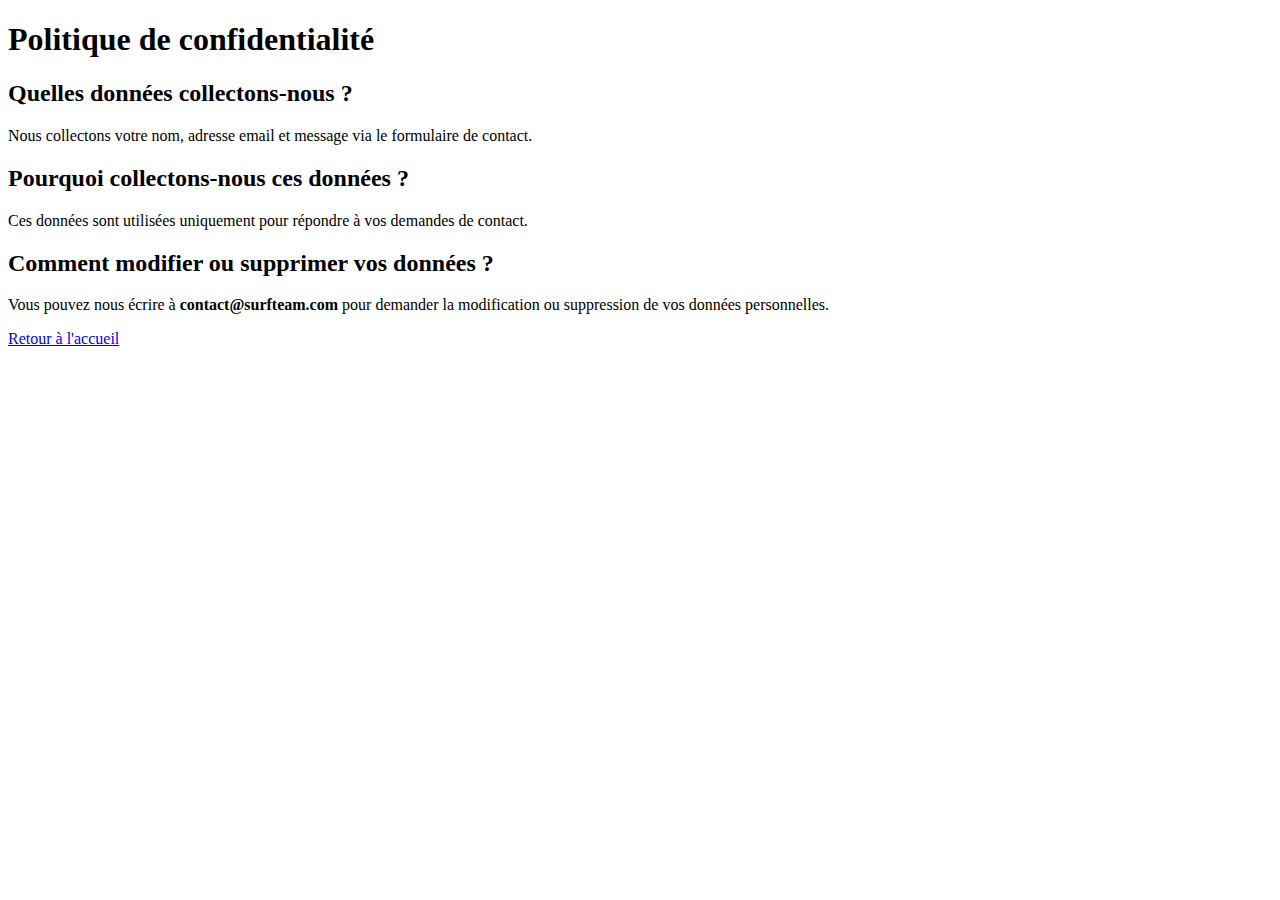
<file: confidentialite.html>
<!DOCTYPE html>
<html lang="fr">
  <head>
    <meta charset="UTF-8" />
    <title>Politique de confidentialité - SURFTEAM</title>
  </head>
  <body>
    <header>
      <h1>Politique de confidentialité</h1>
    </header>

    <section>
      <h2>Quelles données collectons-nous ?</h2>
      <p>
        Nous collectons votre nom, adresse email et message via le formulaire de
        contact.
      </p>

      <h2>Pourquoi collectons-nous ces données ?</h2>
      <p>
        Ces données sont utilisées uniquement pour répondre à vos demandes de
        contact.
      </p>

      <h2>Comment modifier ou supprimer vos données ?</h2>
      <p>
        Vous pouvez nous écrire à <strong>contact@surfteam.com</strong> pour
        demander la modification ou suppression de vos données personnelles.
      </p>
    </section>

    <footer>
      <a href="index.html">Retour à l'accueil</a>
    </footer>
  </body>
  <div
    id="cookie-banner"
    style="
      position: fixed;
      bottom: 0;
      left: 0;
      right: 0;
      background-color: #f9f9f9;
      padding: 15px;
      border-top: 1px solid #ccc;
      text-align: center;
      display: none;
      z-index: 1000;
    "
  >
    <p>
      Nous utilisons des cookies pour améliorer votre expérience utilisateur.
    </p>
    <button id="accept-cookies">Accepter</button>
    <button id="refuse-cookies">Refuser</button>
  </div>
</html>
</file>
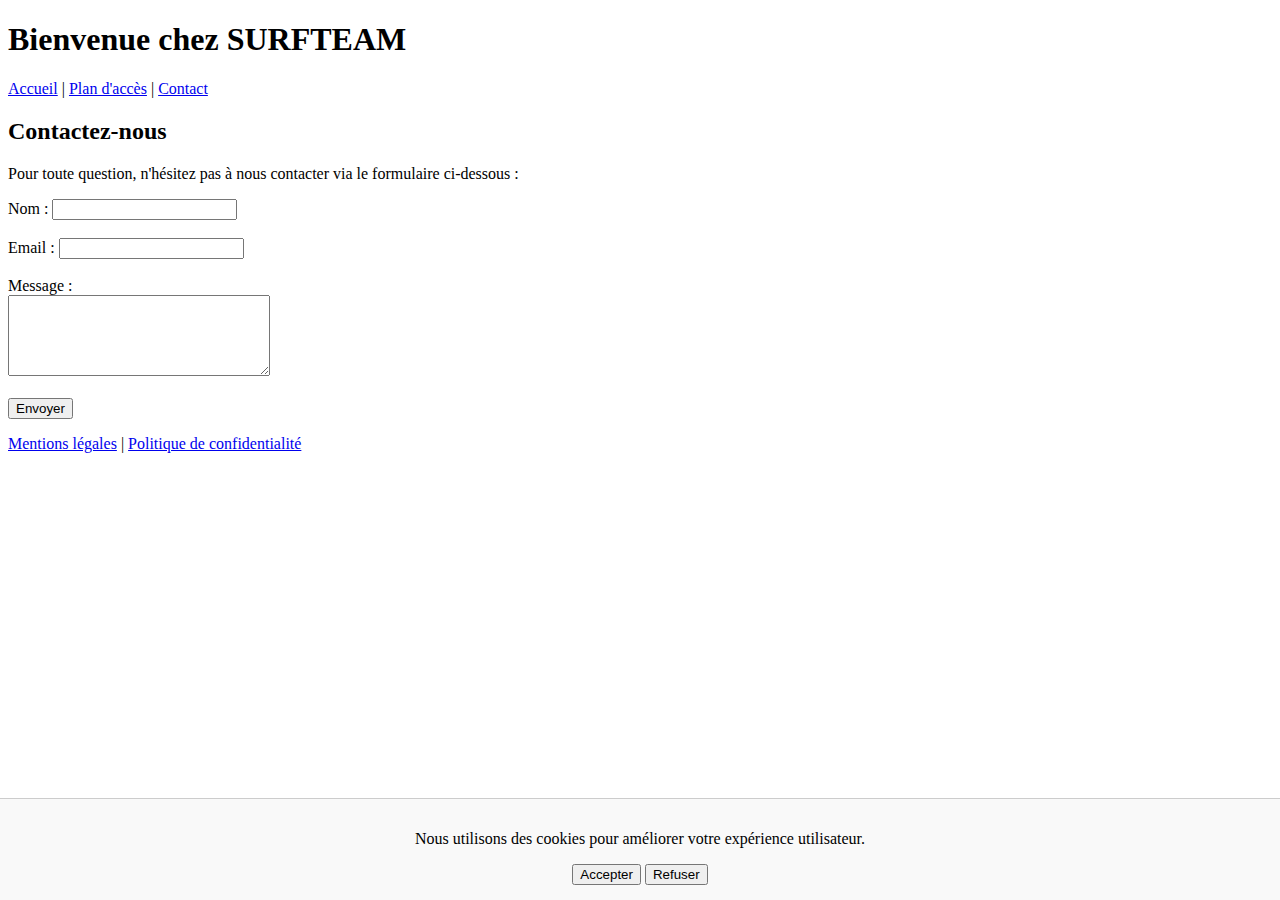
<file: Contact.html>
<!DOCTYPE html>
<html lang="fr">
  <head>
    <meta charset="utf-8" />
    <title>Contact - SURFTEAM</title>
  </head>
  <body>
    <header>
      <h1>Bienvenue chez SURFTEAM</h1>
      <nav>
        <a href="index.html">Accueil</a> |
        <a href="plan.html">Plan d'accès</a> |
        <a href="contact.html">Contact</a>
      </nav>
    </header>

    <section id="contact">
      <h2>Contactez-nous</h2>
      <p>
        Pour toute question, n'hésitez pas à nous contacter via le formulaire
        ci-dessous :
      </p>
      <form action="submit_form.php" method="post">
        <label for="nom">Nom :</label>
        <input type="text" id="nom" name="nom" required /><br /><br />

        <label for="email">Email :</label>
        <input type="email" id="email" name="email" required /><br /><br />

        <label for="message">Message :</label><br />
        <textarea
          id="message"
          name="message"
          rows="5"
          cols="30"
          required
        ></textarea
        ><br /><br />

        <button type="submit">Envoyer</button>
      </form>
    </section>

    <footer>
      <p>
        <a href="mentions-legales.html">Mentions légales</a> |
        <a href="confidentialite.html">Politique de confidentialité</a>
      </p>
    </footer>
    <div
      id="cookie-banner"
      style="
        position: fixed;
        bottom: 0;
        left: 0;
        right: 0;
        background-color: #f9f9f9;
        padding: 15px;
        border-top: 1px solid #ccc;
        text-align: center;
        display: none;
        z-index: 1000;
      "
    >
      <p>
        Nous utilisons des cookies pour améliorer votre expérience utilisateur.
      </p>
      <button id="accept-cookies">Accepter</button>
      <button id="refuse-cookies">Refuser</button>
    </div>
    <script src="cookies.js"></script>
  </body>
</html>
</file>
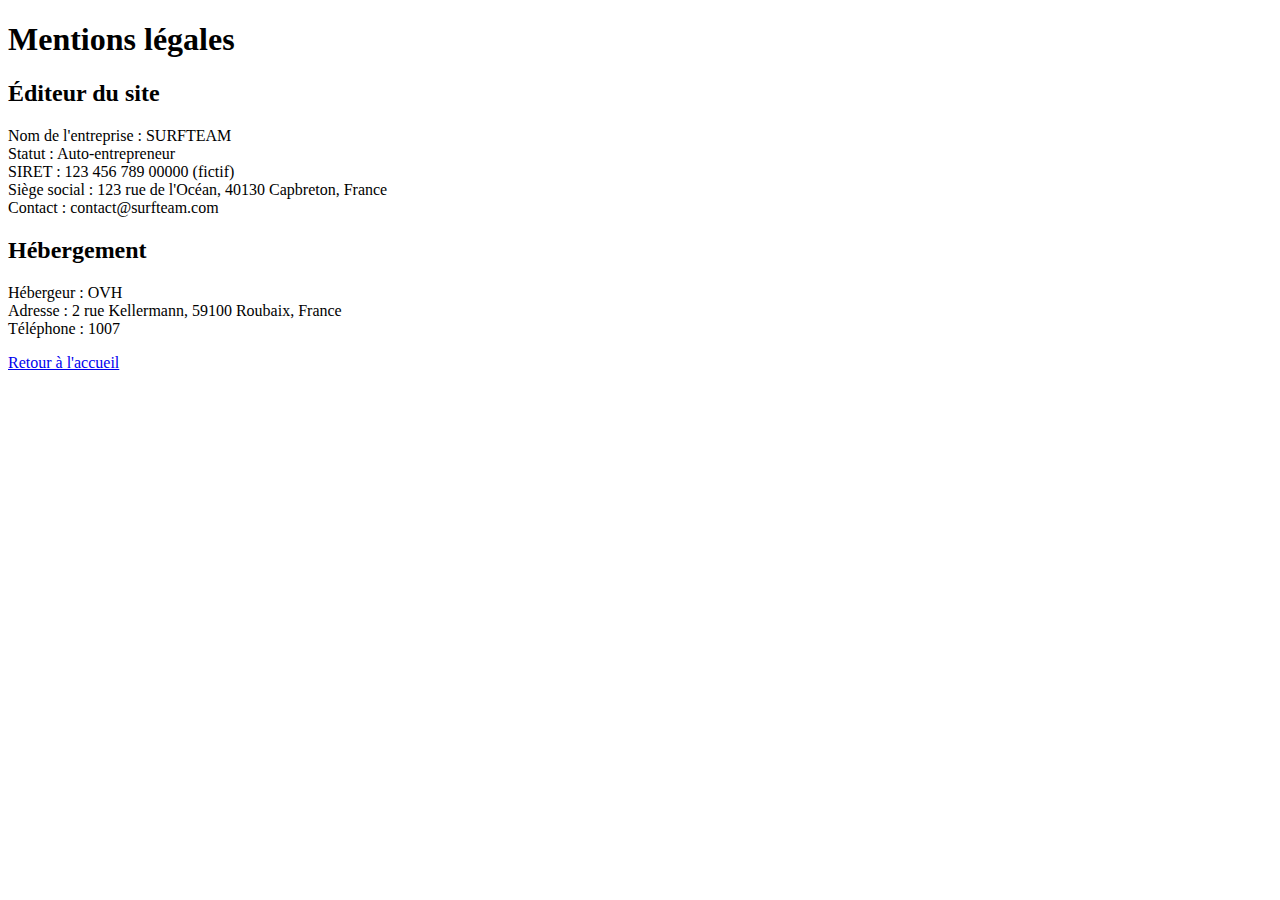
<file: mentions-legales.html>
<!DOCTYPE html>
<html lang="fr">
  <head>
    <meta charset="UTF-8" />
    <title>Mentions légales - SURFTEAM</title>
  </head>
  <body>
    <header>
      <h1>Mentions légales</h1>
    </header>

    <section>
      <h2>Éditeur du site</h2>
      <p>
        Nom de l'entreprise : SURFTEAM<br />
        Statut : Auto-entrepreneur<br />
        SIRET : 123 456 789 00000 (fictif)<br />
        Siège social : 123 rue de l'Océan, 40130 Capbreton, France<br />
        Contact : contact@surfteam.com
      </p>

      <h2>Hébergement</h2>
      <p>
        Hébergeur : OVH<br />
        Adresse : 2 rue Kellermann, 59100 Roubaix, France<br />
        Téléphone : 1007
      </p>
    </section>

    <footer>
      <a href="index.html">Retour à l'accueil</a>
    </footer>
  </body>
  <div
    id="cookie-banner"
    style="
      position: fixed;
      bottom: 0;
      left: 0;
      right: 0;
      background-color: #f9f9f9;
      padding: 15px;
      border-top: 1px solid #ccc;
      text-align: center;
      display: none;
      z-index: 1000;
    "
  >
    <p>
      Nous utilisons des cookies pour améliorer votre expérience utilisateur.
    </p>
    <button id="accept-cookies">Accepter</button>
    <button id="refuse-cookies">Refuser</button>
  </div>
</html>
</file>
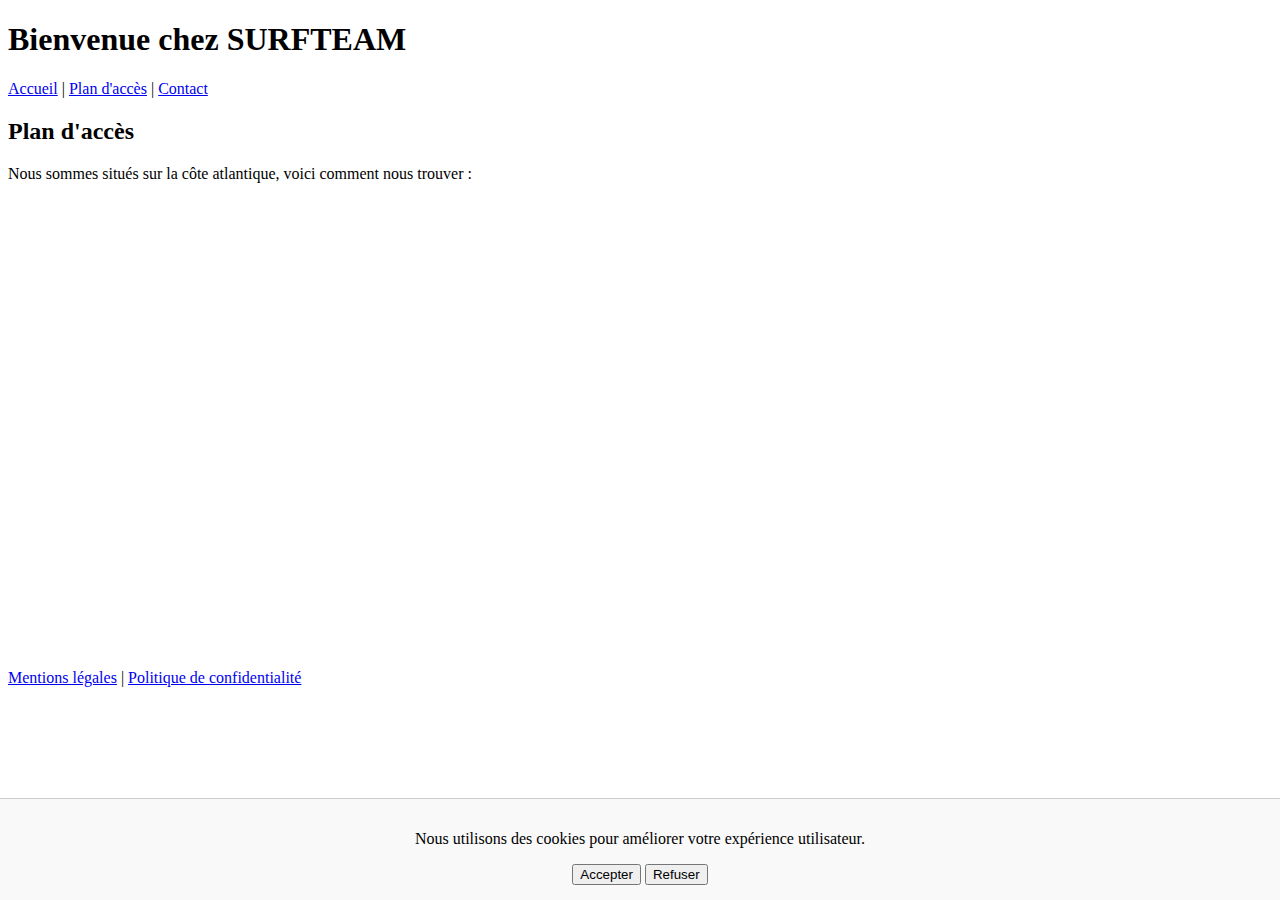
<file: Plan.html>
<!DOCTYPE html>
<html lang="fr">
  <head>
    <meta charset="utf-8" />
    <title>Plan d'accès - SURFTEAM</title>
  </head>
  <body>
    <header>
      <h1>Bienvenue chez SURFTEAM</h1>
      <nav>
        <a href="index.html">Accueil</a> |
        <a href="plan.html">Plan d'accès</a> |
        <a href="contact.html">Contact</a>
      </nav>
    </header>

    <section id="plan-acces">
      <h2>Plan d'accès</h2>
      <p>
        Nous sommes situés sur la côte atlantique, voici comment nous trouver :
      </p>
      <iframe
        src="https://www.google.com/maps/embed?pb=..."
        width="600"
        height="450"
        style="border: 0"
        allowfullscreen=""
        loading="lazy"
      >
      </iframe>
    </section>

    <footer>
      <p>
        <a href="mentions-legales.html">Mentions légales</a> |
        <a href="confidentialite.html">Politique de confidentialité</a>
      </p>
    </footer>
    <div
      id="cookie-banner"
      style="
        position: fixed;
        bottom: 0;
        left: 0;
        right: 0;
        background-color: #f9f9f9;
        padding: 15px;
        border-top: 1px solid #ccc;
        text-align: center;
        display: none;
        z-index: 1000;
      "
    >
      <p>
        Nous utilisons des cookies pour améliorer votre expérience utilisateur.
      </p>
      <button id="accept-cookies">Accepter</button>
      <button id="refuse-cookies">Refuser</button>
    </div>
    <script src="cookies.js"></script>
  </body>
</html>
</file>
